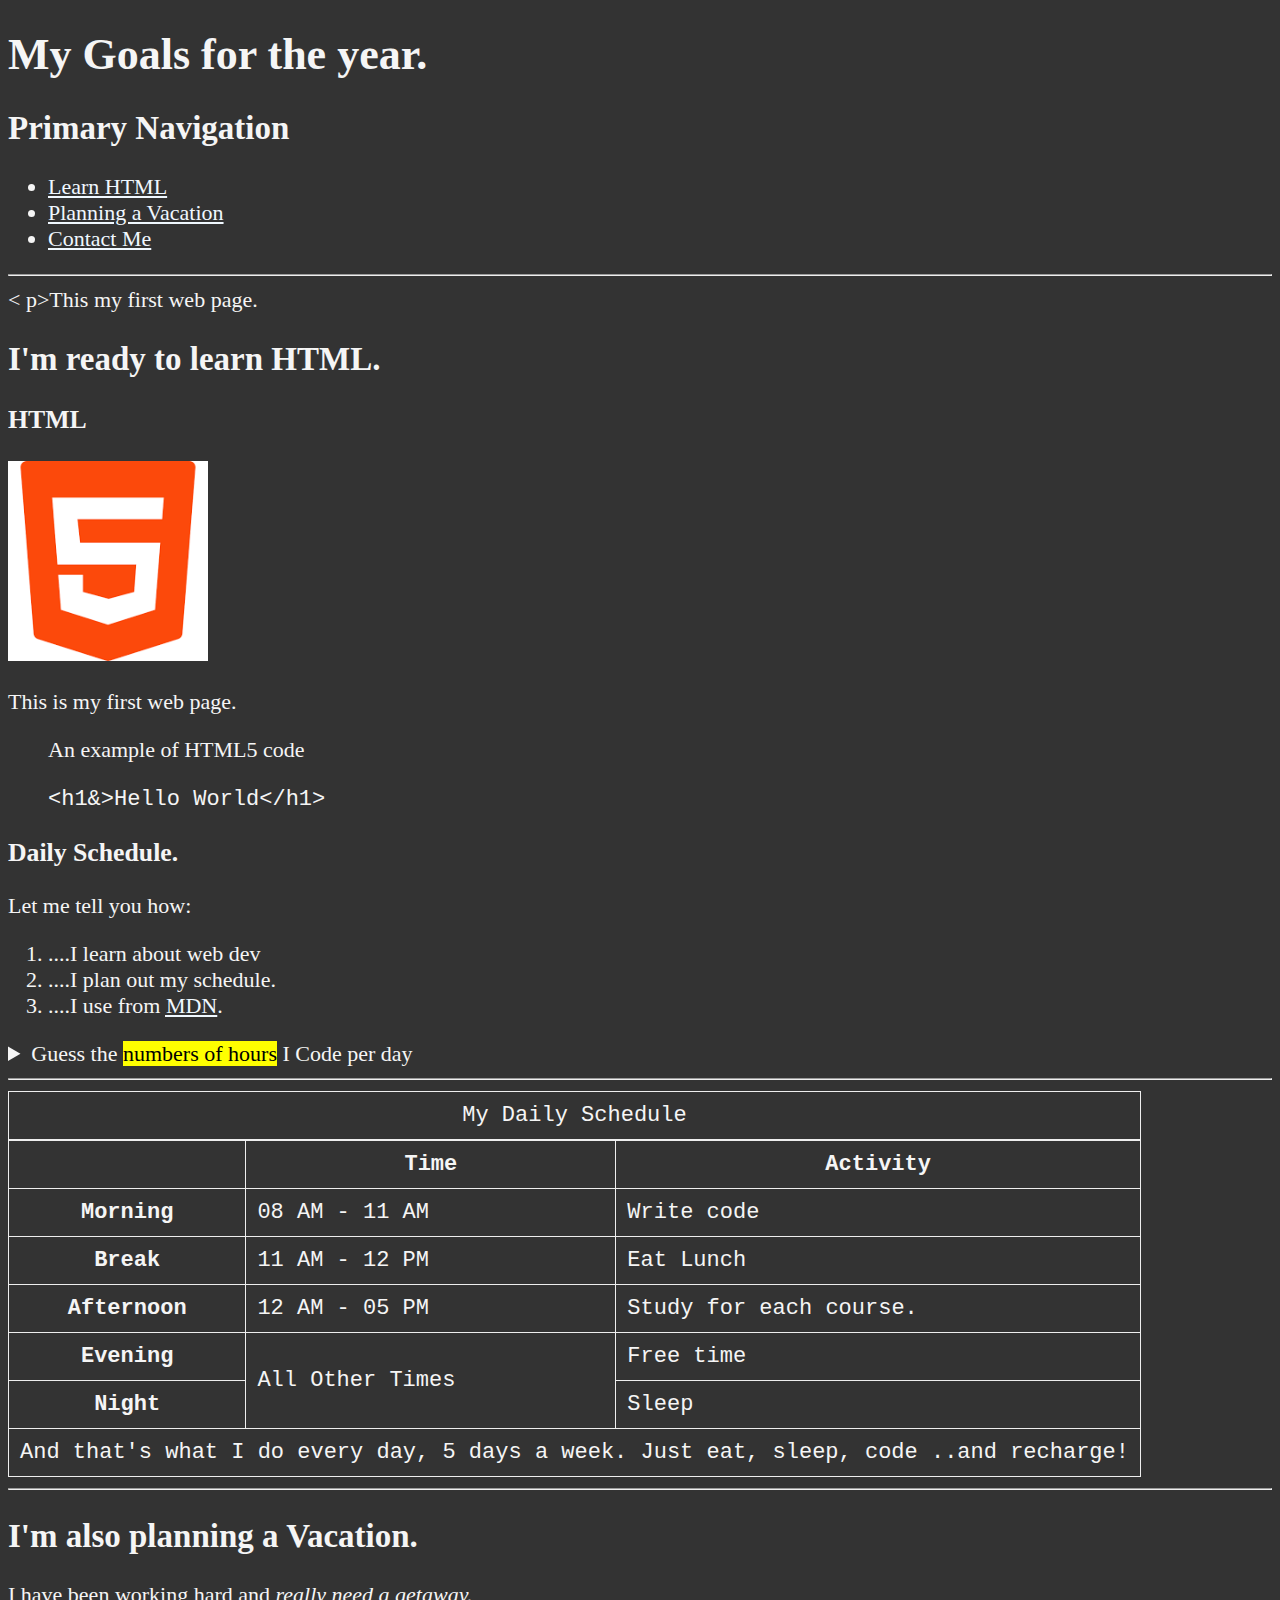
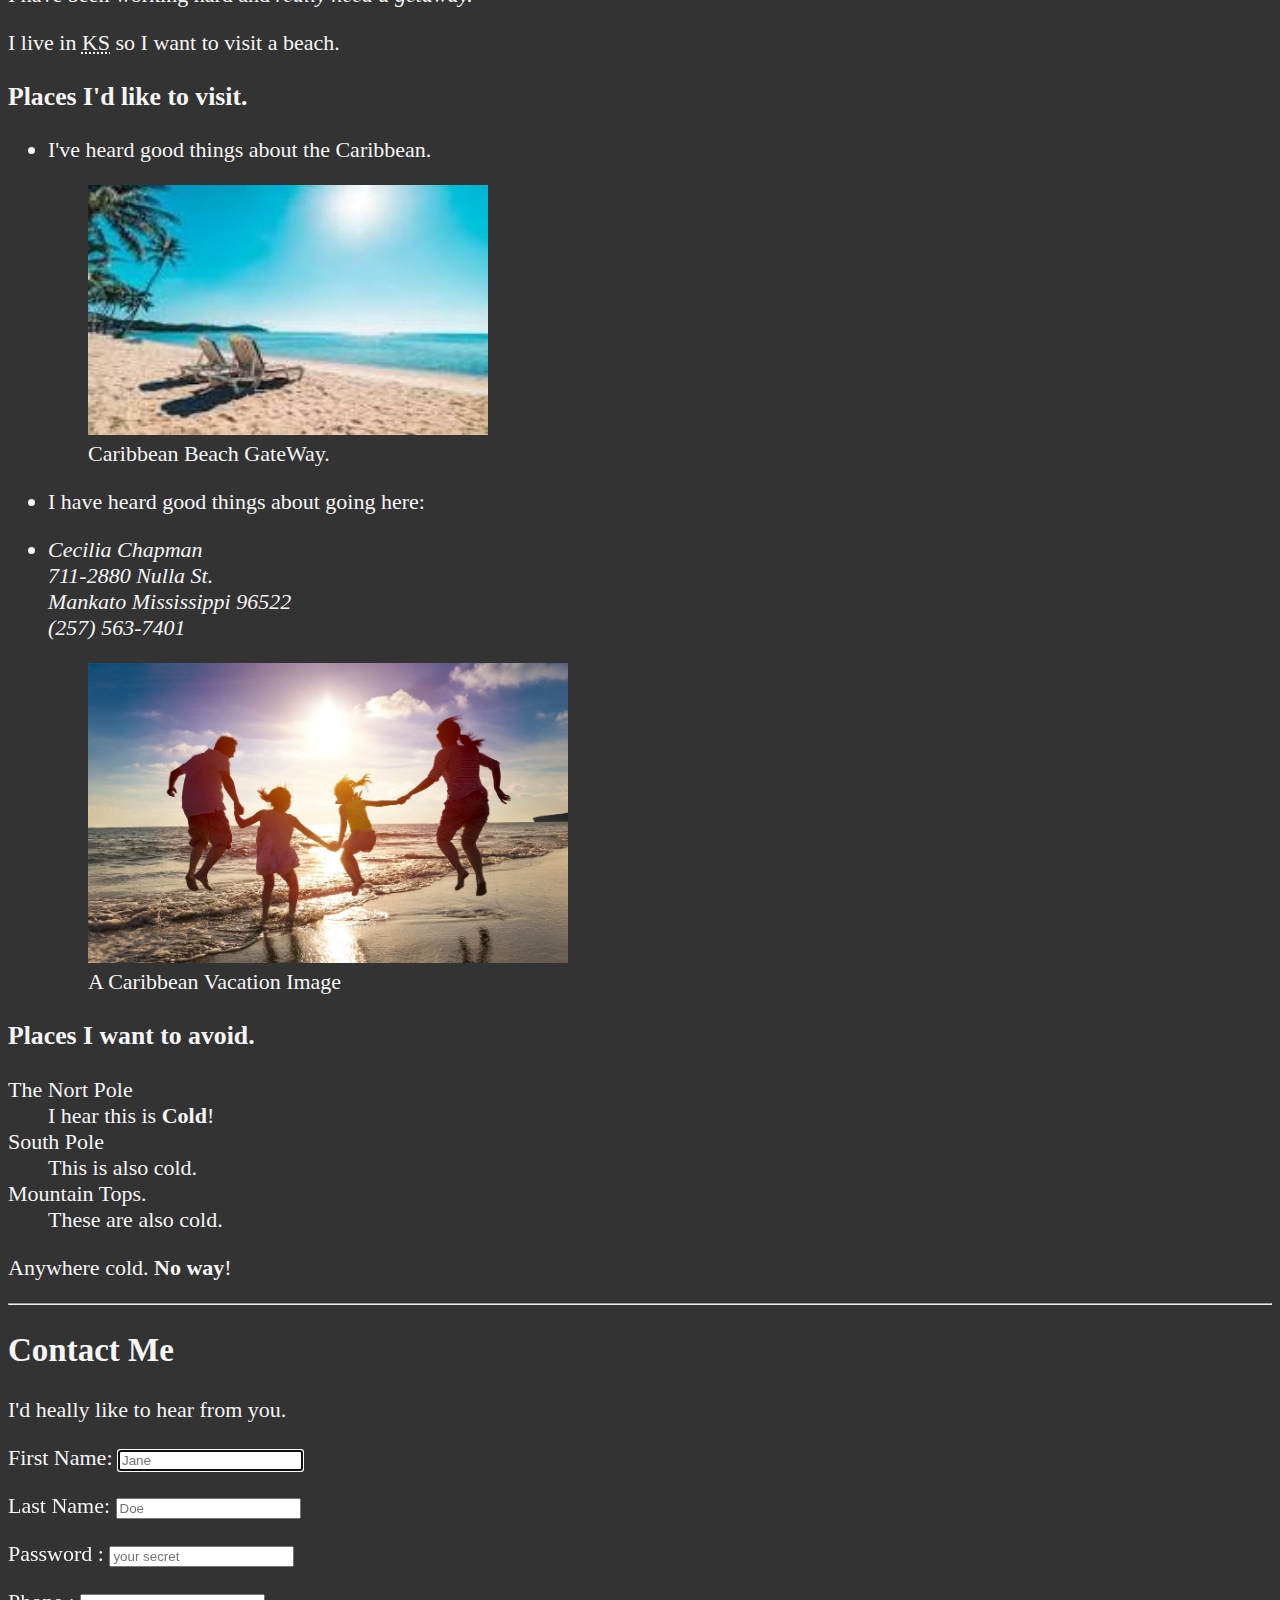
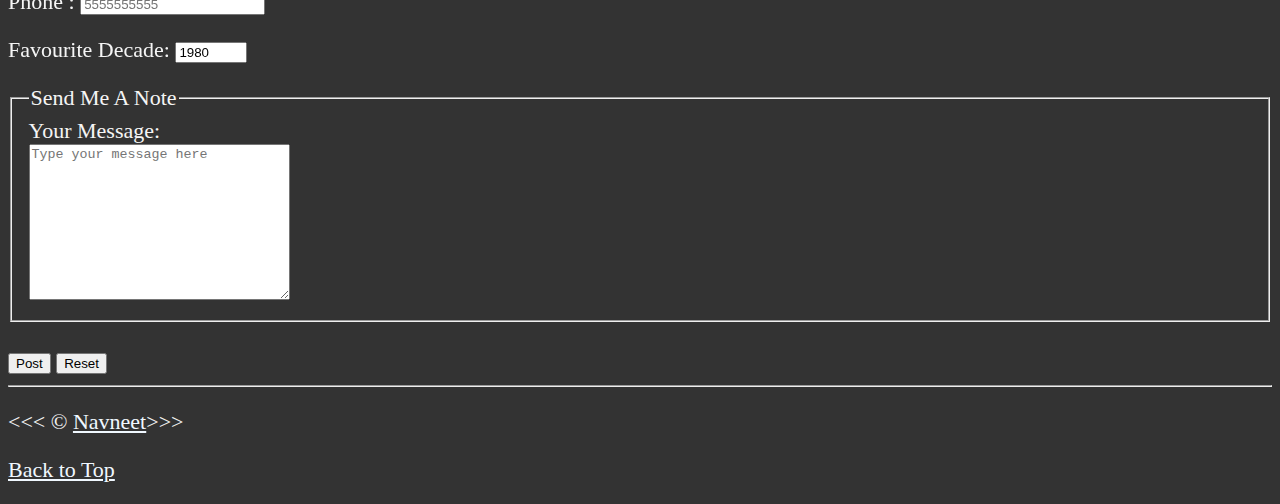
<file: index.html>
<!-- 10. Doctype expected -->
<!DOCTYPE html>

<!-- 1. First html element : Everything goes in between html tags -->
<!-- 8. adding lang attribute -->
<html lang="en">

<!-- 2. Head tag contains : meta data about the page which is not shown on the page. -->
<head>
    <!-- 9. adding charset : UFT-8 -->
    <meta charset="UTF-8">
    <!-- 4. First meta tag : Title of page | Title would not be seen inside page-->
    <title>My First Web Page</title>
    <!-- 11. Meta tag for name of author -->
    <meta name="author" content="Navneet">
    <!-- 12. Description of page : this info can be picked by search engine-->
    <meta name="Description" content="This page contaiins all the things I am learning how to create as I learn HTML.">
    <!-- 13. Link for favicon image -->
    <link rel="icon" href="img/html5.png">
    <!-- 14. Adding CSS File  -->
    <link rel="stylesheet" href="main.css">

    <!-- 7. Style to save eyes -->
    <!-- ADDED To Main : CSS File 
        <style>
        html {
            font-size: 22px;
        }
        body {
            background-color: #333;
            color: whitesmoke;
        }
    </style> -->

</head>

<!-- 3. All the shown content goes in body tag -->
<body>

    <header>
        <!-- 5. Mainly page contains only 1 : h1 tag -->
        <h1>My Goals for the  year.</h1>
        <nav aria-label="Primary Navigation">
            <h2 id="primary-navigation">Primary Navigation</h2>
            <ul>
                <li>
                    <a href="#html">Learn HTML</a> 
                </li>
                <li>
                    <a href="#vacation">Planning a Vacation</a>
                </li>
                <li>
                    <a href="#contact">Contact Me</a>
                </li>
            </ul>
        </nav>
    </header>
    <hr>

    <main>
        <article id="html">
            < p>This my first web page.</p>
            <h2>I'm ready to learn HTML.</h2>
            <section>
                <h3>HTML</h3>
                <img src="img/html5.png" alt="HTML5 logo" title="I am learning HTML5" width="200px" height="200px">
                <p>This is my first web page.</p>
                <figure>
                    <figcaption>An example of HTML5 code</figcaption>
                    <p>
                        <code>&lt;h1&&gt;Hello World&lt;/h1&gt;</code>
                    </p>
                </figure>
            </section>

            <section>
                <h3>Daily Schedule.</h3>
                <p>Let me tell you how:</p>
                    <ol>
                        <li>....I learn about web dev</li>
                        <li>....I plan out my schedule.</li>
                        <li>....I use from <abbr title="Mozillla Developer Network"><a href="https://developer.mozilla.org">MDN</a></abbr>.</li>
                    </ol>
                    <aside>
                        <details>
                            <summary>
                                Guess the  <mark>numbers of hours</mark> I Code per day
                            </summary>
                            <p>
                                I start at <time datetime="08:00">8 am</time> and I write code for <time datetime="PT3H">3 hours</time> every morning.
                            </p>
                        </details>
                    </aside>
                    <hr>
                    <table>
                        <caption>My Daily Schedule</caption>
                        <thead>
                            <tr>
                                <th>&nbsp;</th>
                                <th id="time" scope="col">Time</th>
                                <th scope="col">Activity</th>
                            </tr>
                        </thead>
                        <tbody>
                            <tr>
                                <th id="morning" scope="row">Morning</th>
                                <td>
                                    <time datetime="08:00">08 AM</time>
                                    -
                                    <time datetime="11:00">11 AM</time>
                                </td>
                                <td>Write code</td>
                            </tr>
                            <tr>
                                <th scope="row">Break</th>
                                <td>
                                    <time datetime="11:00">11 AM</time>
                                    -
                                    <time datetime="12:00">12 PM</time>
                                </td>
                                <td>Eat Lunch</td>
                            </tr>

                            <tr>
                                <th scope="row">Afternoon</th>
                                <td>
                                    <time datetime="11:00">12 AM</time>
                                    -
                                    <time datetime="17:00">05 PM</time>
                                </td>
                                <td>Study for each course.</td>
                            </tr>
                            <tr>
                                <th scope="row">Evening</th>
                                <td rowspan="2">All Other Times</td>
                                <td>Free time</td>
                            </tr>
                            <tr>
                                <th scope="row">Night</th>
                                <td>Sleep</td>
                            </tr>
                        </tbody>
                        <tfoot>
                            <tr>
                                <td colspan="3">And that's what I do every day, 5 days a week. Just eat, sleep, code ..and recharge!</td>
                            </tr>
                        </tfoot>  
                    </table>

            </section>
        </article>
    
        <hr>   

        <section id="vacation">
            <h2>I'm also planning a Vacation.</h2>
            <p>I have been working hard and <em>really need 
                a getaway.</em></p>
            <p>I live in <abbr title="Kansas">KS</abbr> so I want to visit a beach.</p>
            
            <section>

                <h3>Places I'd like to visit.</h3>
                
                <ul>
                    <li><p>I've heard good things about the 
                        Caribbean.</p></li>
                        <figure>
                            <img src="img/carrebian.jpeg" alt="Caribbean Beach" width="400px" height="250px" title="I want to visit a Caribbean Beach" loading="lazy">
                            <figcaption>
                                Caribbean Beach GateWay.
                            </figcaption>
                        </figure>
                        <li>
                        <p>I have heard good things about going here:</p>
                    </li>
                    <li>
                        <address>
                            Cecilia Chapman
                            <br>711-2880 Nulla St.
                            <br>Mankato Mississippi 96522
                            <br>(257) 563-7401
                        </address>
                        <figure>
                            <img src="img/vacation.jpg" alt="Cancun Vacation"
                            title="It's 5 o'clock Somewhere!" height="300px" width="480px" loading="lazy">
                            <figcaption>
                                A Caribbean Vacation Image
                            </figcaption>
                        </figure>
                    </li>
                </ul>
            </section>
            <!-- TODO: Add more places -->
            <div>

            </div>
            <span>

            </span>
            <section>
                <h3>Places I want to avoid.</h3>
                <dl>
                    <dt>The Nort Pole</dt>
                    <dd>I hear this is <strong>Cold</strong>!</dd>
                
                    <dt>South Pole</dt>
                    <dd>This is also cold.</dd>
        
                    <dt>Mountain Tops.</dt>
                    <dd>These are also cold.</dd>
                </dl>
                <p>Anywhere cold. <strong>No way</strong>!</p>  
            </section>
        </article>

        <hr>
        <article id="contact">
            <h2>Contact Me</h2>
            <p>I'd heally like to hear from you.</p>

            <form action="https://httpbin.org/get"
            method="get">
            <p>
                <label for="firstName">First Name:</label>
                <input type="text" name="firstName" id="firstName" placeholder="Jane" autocomplete="on" required autofocus>
            </p>
            <p>
                <label for="lastName">Last Name:</label>
                <input type="text" name="lastName" id="lastName" placeholder="Doe" autocomplete="on" required >
            </p>
            <p>
                <label for="password">Password :</label>
                <input type="password" name="password" id="password" placeholder="your secret" required >
            </p>
            <p>
                <label for="phone">Phone :</label>
                <input type="tel" name="phone" id="phone" placeholder="5555555555" 
                pattern="[0-9]{3}-[0-9]{3}-[0-9]{4}" required>
            </p>
            <p>
                <label for="decade">Favourite Decade:</label>
                <input type="number" name="decade" id="decade" min="1950" max="2020" step="10" value="1980">
            </p>
                <!-- <p>
                    <label for="coffee">Favourite Coffee:</label>
                    <select name="coffee" id="coffee" multiple size="5">
                        <optgroup label="Coffee">
                            <option value="regular coffee">Regular Coffee</option>
                            <option value="iced coffee">Iced Coffee</option>
                        </optgroup>
                        <optgroup label="Espresso Drinks">
                            # 
                            <option value="latte" selected>latte</option>
                            <option value="cappuccino">Cappuccino</option>
                            <option value="cortado">Cortado</option>
                            <option value="americano">Americano</option>
                            <option value="other">Other</option>
                        </optgroup>
                    </select>
                </p> -->

                <!-- <p>
                    <label for="coffee">Favourite Coffee:</label>
                    <input type="text" name="coffee" id="coffee" list="coffee-list">
                    <datalist id="coffee-list">
                        <option value="coffee"></option>
                        <option value="lattee"></option>
                        <option value="expresso"></option>
                        <option value="cortado"></option>
                        <option value="americano"></option>
                        <option value="other"></option>
                    </datalist>    
                </p> -->
                <fieldset>
                    <legend>Send Me A Note</legend>
                    <label for="message">Your Message:</label>
                    <br>
                    <textarea name="message" id="message" cols="30" rows="10" placeholder="Type your message here"></textarea>
                </fieldset>
                <br>
                <button type="submit" formmethod="https://httpbin.org/post" formmethod="post">Post</button>
                <button type="reset">Reset</button>
            </form>
        </article>
    </main>

    <hr>
    <footer>
        <p>
            &lt;&lt;&lt; &copy; <a href="about.html">Navneet</a>&gt;&gt;&gt;
        </p>
        
        <p>
            <a href="#">Back to Top</a>
        </p>
    </footer>
</body>

</html>
</file>
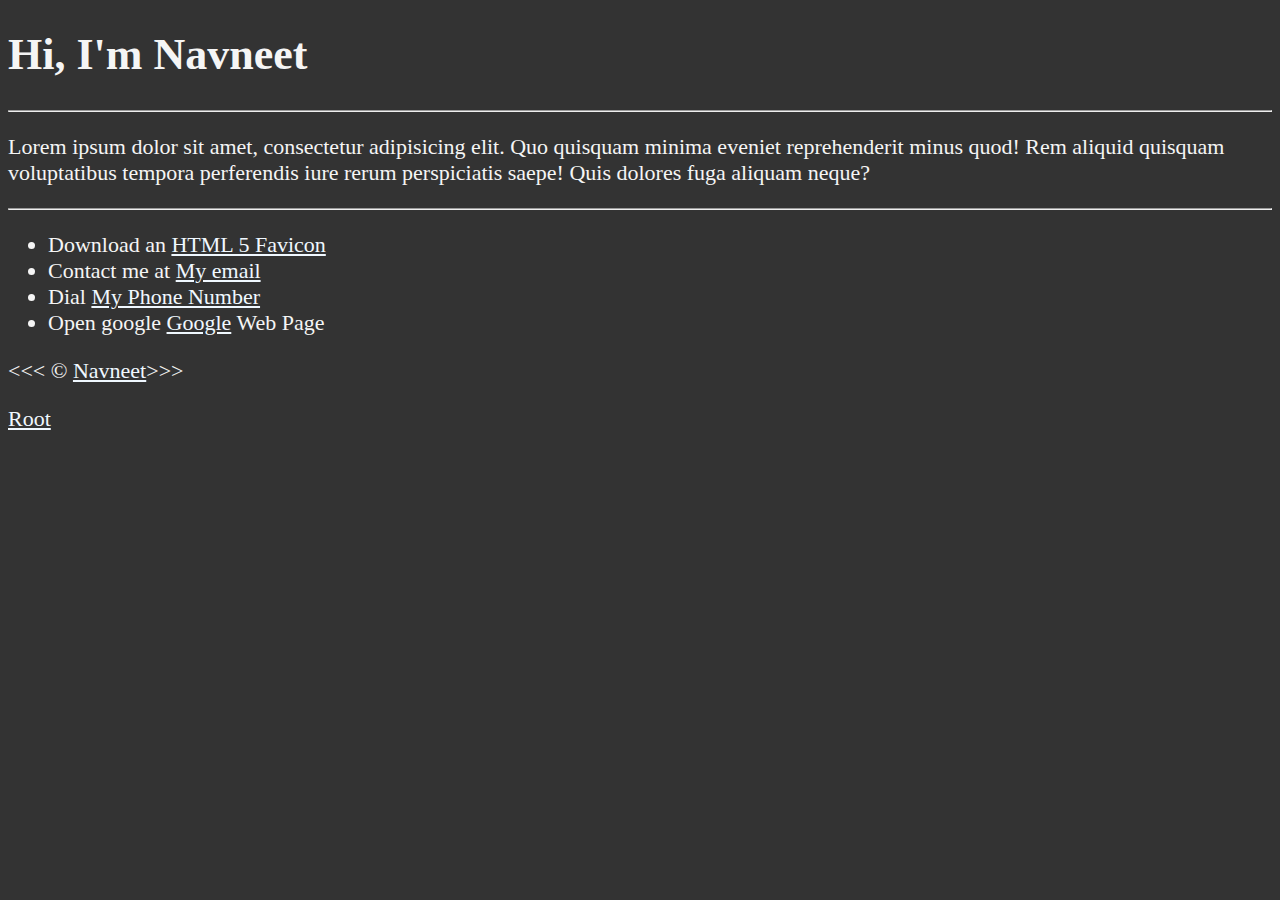
<file: about.html>
<!DOCTYPE html>

<html lang="en">

<head>
    <meta charset="UTF-8">
    <title>About Me</title>
    <meta name="author" content="Navneet">
    <meta name="Description" content="Hi, I am navneet, This page is about me.">
    <link rel="icon" href="img/html5.png">
    <link rel="stylesheet" href="main.css">
</head>

<body>
    <!-- 5. Mainly page contains only 1 : h1 tag -->
    <h1>Hi, I'm Navneet</h1>
    <hr>

    <p>
        Lorem ipsum dolor sit amet, consectetur adipisicing elit. Quo quisquam minima eveniet reprehenderit minus quod! Rem aliquid quisquam voluptatibus tempora perferendis iure rerum perspiciatis saepe! Quis dolores fuga aliquam neque?
    </p>

    <hr>
    
    <ul>
        <li>Download an <a href="img/html5.png" download>HTML 5 Favicon</a></li>
        <li>
            Contact me at <a href="mailto:random@email.com">My email</a>
        </li>
        <li>
            Dial <a href="tel:+1234567890">My Phone Number</a>
        </li>
        <li>
            Open google <a href="https://www.google.com" target="_blank">Google</a> Web Page
        </li>
    </ul>

    &lt;&lt;&lt; &copy; <a href="index.html">Navneet</a>&gt;&gt;&gt;
    <p>
        <a href="/">Root</a>
    </p>
    
</body>

</html>
</file>
<file: main.css>
html {
    font-size: 22px;
}
body {
    background-color: #333;
    color: whitesmoke;
}

a {
    color: aliceblue;
}

a:visited {
    color: lightgray;
}

a:hover, a:active {
    color: #eee;
}

table, tr, th, td, caption {
    border: 1px solid #eee;
    font-family: 'Courier New', Courier, monospace;
    border-collapse: collapse;
    padding: 0.5rem;
}
</file>
